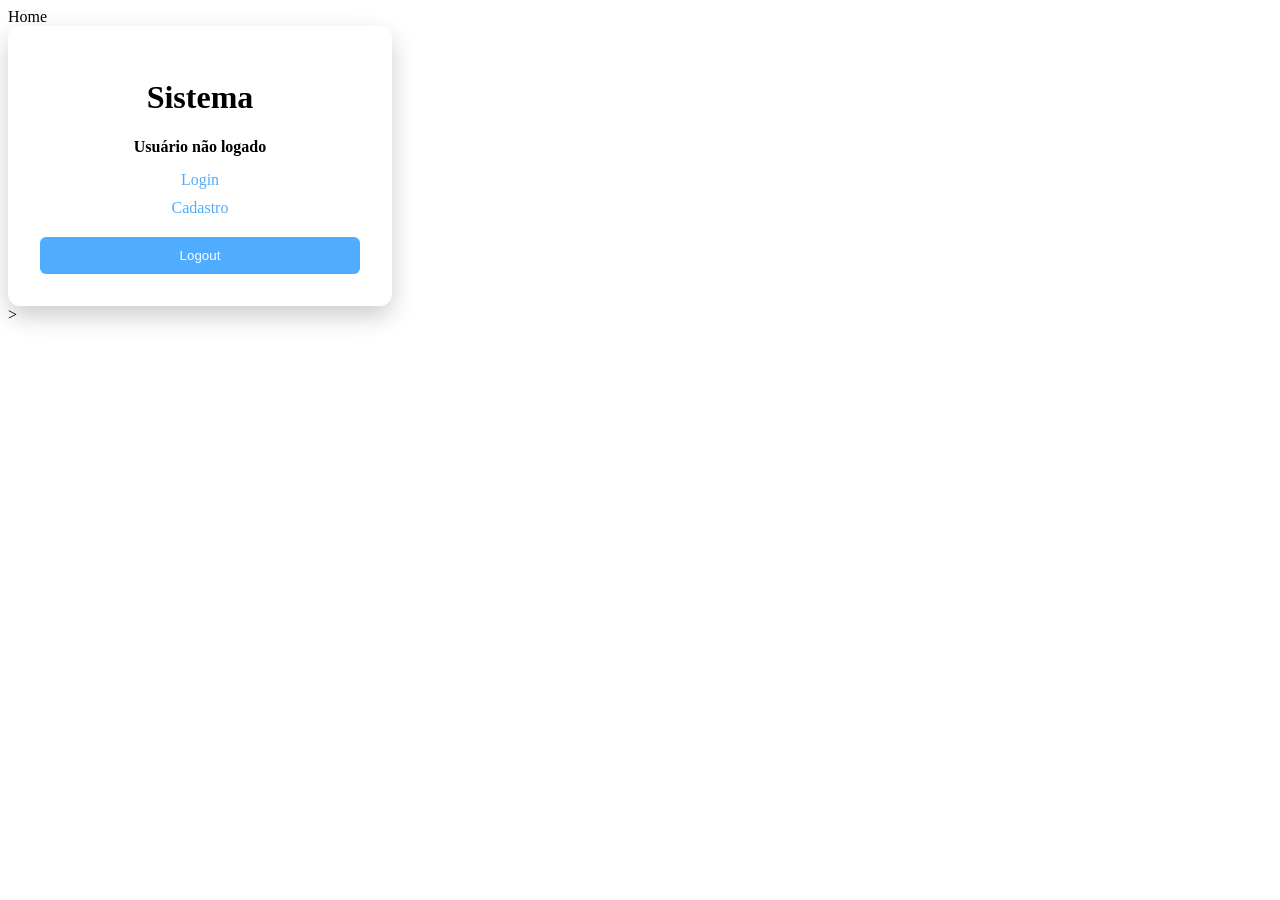
<file: raiz/index.html>
<!DOCTYPE html>
<html lang="pt-br"
<head>
    <meta charset="UTF-8"
    <title>Home</title>
    <link rel="stylesheet" href="styles/style.css">
</head>
<body>
<main class="container">
    <h1>Sistema</h1>
    <p id="status">Verificando status....</p>
    <div class="actions">
        <a href="login.html"> Login</a>
        <a href="registro.html"> Cadastro</a>
        <button id="logoutBtn">Logout</button>
    </div>
</main>>
<script src="scripts/app-local.js"></script>
</body>
</html>
</file>
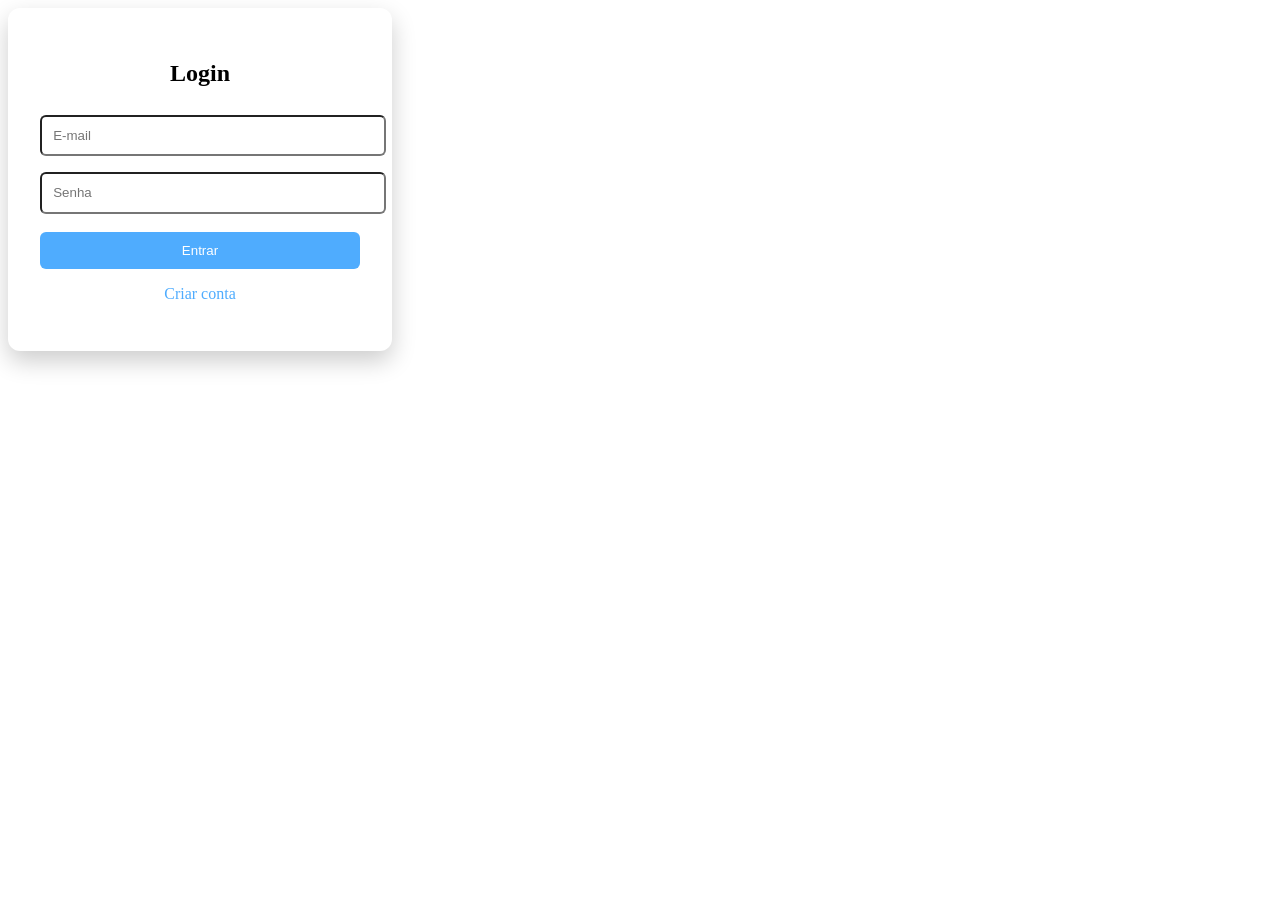
<file: raiz/login.html>
<!DOCTYPE html>
<html lang="pt-br">
<head>
    <meta charset="UTF-8">
    <title>Login</title>
    <link rel="stylesheet" href="styles/style.css">
</head>
<body>
<main class="container">
    <form id="loginForm">
    <h2>Login</h2>    
        
        <input type="email" id="email" placeholder="E-mail" required>        
        <input type="password" id="password" placeholder="Senha" required>

        <button type="submit">Entrar</button>

        <p id="message"></p>

        <p><a href="registro.html">Criar conta</a></p>
    </form>
</main>
<script src="scripts/app-local.js"></script>
</body>
</html>
</file>
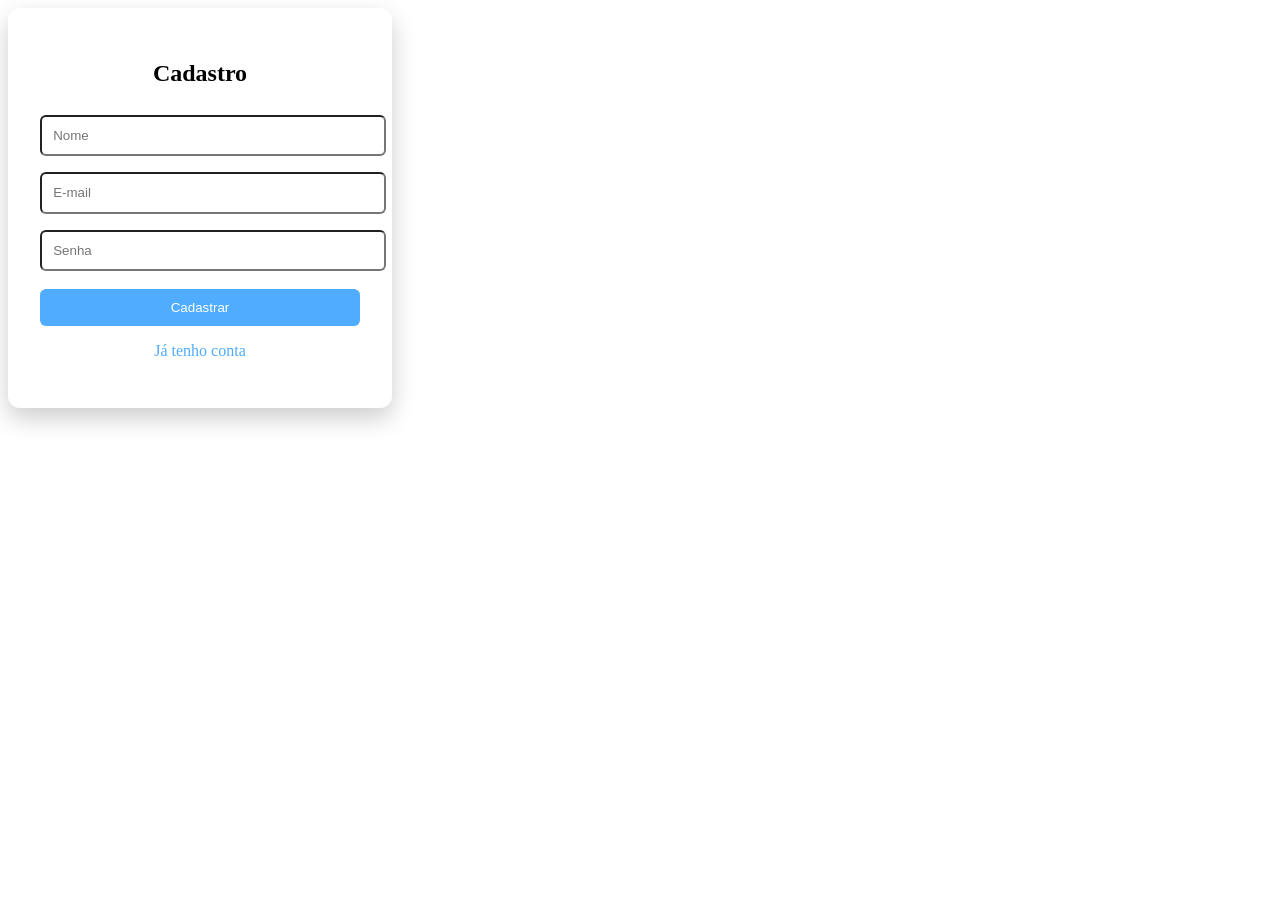
<file: raiz/registro.html>
<!DOCTYPE html>
<html lang="pt-br">
<head>
    <meta charset="UTF-8">
    <title>Cadastro</title>
    <link rel="stylesheet" href="styles/style.css">
</head>
<body>
<main class="container">
    <form id="registerForm">
    <h2>Cadastro</h2>
    
        <input type="text" id="name" name="name" placeholder="Nome" required>
        <input type="email" id="email" name="email" placeholder="E-mail" required>
        <input type="password" id="password" name="password" placeholder="Senha" required>
        
        <button type="submit">Cadastrar</button>

        <p id="message"></p>
        <p><a href="login.html">Já tenho conta</a></p>
    </form>
</main>
<script src="scripts/app-server.js"></script> <!-- <script src="scripts/app-local.js"></script> -->
</body>
</html>
</file>
<file: raiz/styles/style.css>
" {
    margin: 0;
    padding: 0;
    box-sizing: border-box;
    font-family: "Segoe UI", Tahoma, sans-serif;
}

body {
    height: 100vh;
    display: flex;
    justify-content: center;
    align-items: center;
    background: linear-gradient(135deg, #4facfe,#00f2fe);
}

/* Container Principal */
.container {
    background: #ffffff;
    padding: 2rem;
    border-radius: 12px;
    width: 320px;
    text-align: center;
    box-shadow: 0 10px 25px rgba(0, 0, 0, 0.2);
}

.container: hover{
    transform: scake(1.02);
}

/* inputs */
input {
    width: 100%;
    padding: 0.7rem;
    margin: 0.5rem 0;
    border-radius: 6px;
    boder: 1px solid #ccc;
}

input: focus {
    border-color: #4facfe;
    outline: none;
}

/* Botão */
button {
    width: 100%;
    padding: 0.7rem;
    margin-top: 10px;
    background: #4facfe;
    color: white;
    border: none;
    border-radius: 6px;
    cursor: pointer;
}
button: hover {
    background: #00c6ff;
}

/* links */
a {
    color: #4facfe;
    text-decoration: none;
}
a: hover {
    text-decoration: underline;
}

/*mensagens*/
#message {
    margin-top: 10px;
    font-size: 0.9rem;
}

/*status*/
#status {
    margin: 15px 0;
    font-weight: bold;
}

/*Ações*/
.actions {
    display: flex;
    flex-direction: column;
    gap: 10px;
}

/*responsivo*/
@media (max-width: 400px) {
    .container{
        width: 90%;
        
    }
}
</file>
